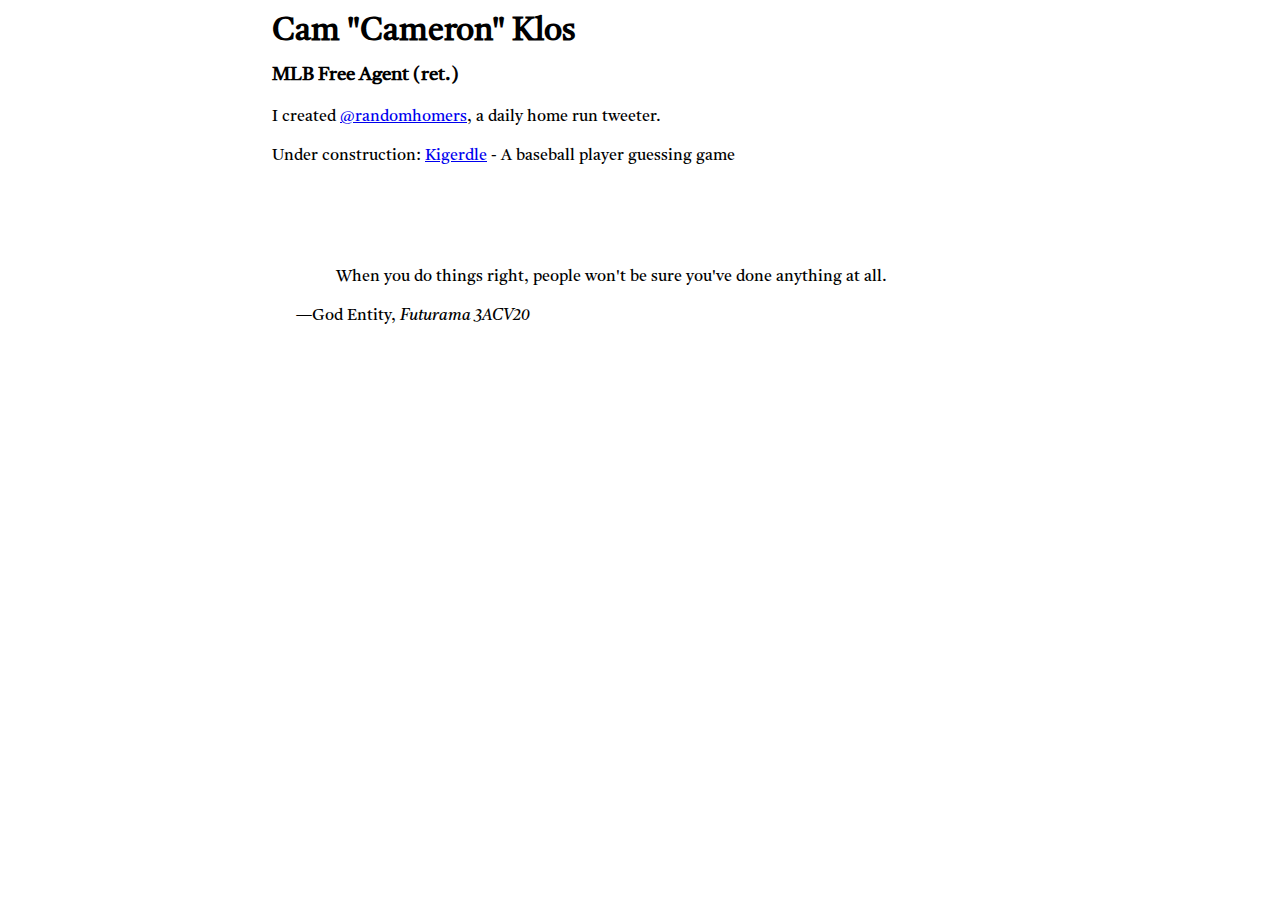
<file: index.html>
<!DOCTYPE html>
<html>

  <head>
    <title>Cameron Klos</title>
    <meta name="viewport" content="width=device-width, initial-scale=1">
    <meta name="description" content="Testing out creation of a personal webpage.">
    <link href="style.css" rel="stylesheet" />
    <link href="https://fonts.googleapis.com/css2?family=Castoro&display=swap" rel="stylesheet">
  </head>


  <body>
    <div id="content">
      <h1>Cam "Cameron" Klos</h1>
      <h3>MLB Free Agent (ret.)</h3>
      <p>I created
        <a href="https://twitter.com/randomhomers">@randomhomers</a>, a daily home run tweeter.<br>
      </p>
      <!--<p>You may want to try out
        <a href="https://www.cameronklos.com/kigerdle">Kigerdle</a>, a baseball player guessing game.-->
          <p>Under construction: <a href="https://www.baseball-reference.com/players/k/kigerma01.shtml">Kigerdle</a> - A baseball player guessing game
      </p>
    </div>
    <br>
    <br>
    <br>
    <figure>
      <blockquote>
        <p>When you do things right, people won't be sure you've done anything at all.</p>
      </blockquote>
      <figcaption>—God Entity, <cite>Futurama 3ACV20</cite></figcaption>
    </figure>
  </body>
<!--<p style="font-size:12px;">V, IV, VI, R1, III, II, VII, I, S, VIII, IX</p>-->
</html>
</file>
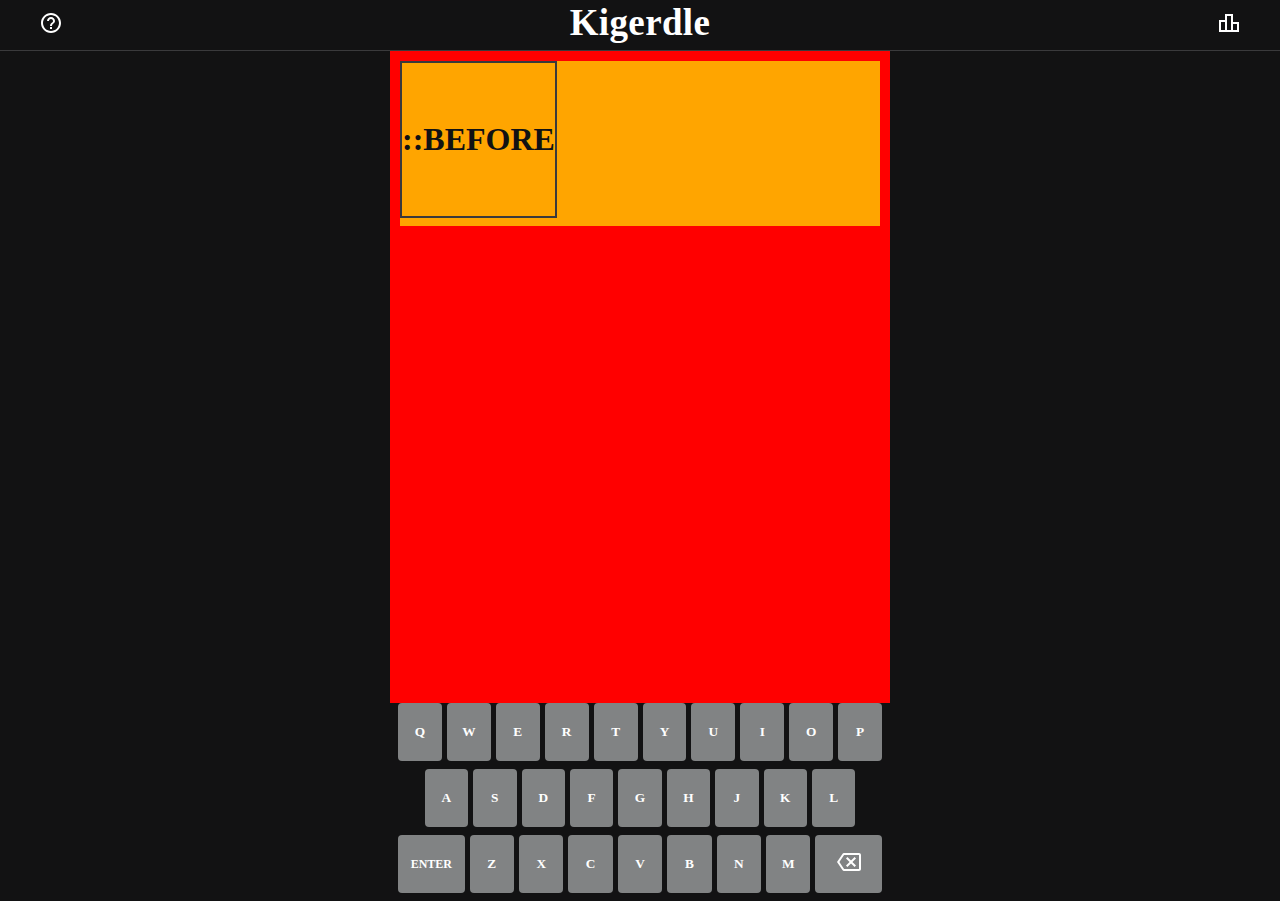
<file: kigerdle.html>
<!-- <!DOCTYPE html>
<html>
  <body style="background-color: #3a3a3c;">

  <script>
  	function change_color(){
    	document.body.style.backgroundColor = "green"
    }
  </script>
    <input onkeyup="if(event.keyCode===13){press.click()}">
    
    <button id="press" onclick="change_color();">PRESS</button>
  </body>

</html>
-->

<!DOCTYPE html>
<html>
<head>
  <meta name="viewport" content="width=device-width, initial-scale=1.0, user-scalable=no">
	<title>Kigerdle</title>
  <style>
    html {
      height: 100%;
    }
    body {
      height: 100%;
      background-color: #121213;
      margin: 0;
      padding: 0;
      overflow-y: hidden;
    }
  </style>
</head>


<body>
  <game-app>
    <style>
    #game {
    width: 100%;
    max-width: 500px;
    margin: 0 auto;
    height: calc(100% - 50px);
    display: flex;
    flex-direction: column;
    }
    header {
    display: flex;
    flex-direction: row;
    align-items: center;
    justify-content: space-between;
    flex-wrap: nowrap;
    padding: 0 16px;
    height: 50px;
    color: #ffffff;
    border-bottom: 1px solid #3a3a3c;
    }
    header .title {
    font-family: 'Helvetica Neue';
    font-weight: 700;
    font-size: 37px;
    line-height: 100%;
    letter-spacing: 0.01em;
    text-align: center;
    left: 0;
    right: 0;
    pointer-events: none;
    padding-bottom: 5px;
    }
    .menu-left {
    display: flex;
    margin: 0;
    padding: 0;
    align-items: center;
    width: 70px;
    justify-content: flex-start;
    }
    .menu-right {
    display: flex;
    width: 70px;
    justify-content: flex-end;
    }
    @media (min-width: 415px) {
      header {
      padding: 0px 16px;
      }
    }
    @media (max-width: 360px) {
      header .title {
      font-size: 22px;
      letter-spacing: 0.1rem;
      }
    }
    #board-container {
    display: flex;
    justify-content: center;
    align-items: center;
    flex-grow: 1;
    overflow: hidden;
    }
    #board {
    display: grid;
    grid-template-rows: repeat(6, 1fr);
    grid-gap: 5px;
    padding: 10px;
    box-sizing: border-box;
    }
    button.icon {
    background: none;
    border: none;
    cursor: pointer;
    padding: 0 4px;
    }
    #debug-tools {
    position: absolute;
    bottom: 0;
    }

    </style>
  <header>
    <div class="menu-left">
      <button id="help-button" class="icon" aria-label="Help" tabindex="-1">
        <game-icon icon="help">
            <svg xmlns="http://www.w3.org/2000/svg" height="24" viewBox="0 0 24 24" width="24">
              <path fill="#ffffff" d="M11 18h2v-2h-2v2zm1-16C6.48 2 2 6.48 2 12s4.48 10 10 10 10-4.48 10-10S17.52 2 12 2zm0 18c-4.41 0-8-3.59-8-8s3.59-8 8-8 8 3.59 8 8-3.59 8-8 8zm0-14c-2.21 0-4 1.79-4 4h2c0-1.1.9-2 2-2s2 .9 2 2c0 2-3 1.75-3 5h2c0-2.25 3-2.5 3-5 0-2.21-1.79-4-4-4z"></path>
            </svg>
        </game-icon>
      </button>
    </div>
    <div class="title"> Kigerdle </div>
    <div class="menu-right">
      <button id="statistics-button" class="icon" aria-label="Statistics" tabindex="-1">
        <game-icon icon="statistics">
          <svg xmlns="http://www.w3.org/2000/svg" height="24" viewBox="0 0 24 24" width="24">
            <path fill="#ffffff" d="M16,11V3H8v6H2v12h20V11H16z M10,5h4v14h-4V5z M4,11h4v8H4V11z M20,19h-4v-6h4V19z"></path>
          </svg>
        </game-icon>
      </button>
    </div>
  </header>
  <div id="game">
    <div id="board-container" style="background-color: green;">
      <div id="board" style="width: 500px; height: 100%; background-color: red;">
        <game-row length="5" style="background-color: orange;"">
          <style>
            
            :host {
              display: block;
            }
            :host([invalid]){
              animation-name: Shake;
              animation-duration: 600ms;
            }
            .row {
              display: grid;
              grid-template-columns: repeat(5, 1fr);
              grid-gap: 5px;
            }
            .win {
              animation-name: Bounce;
              animation-duration: 1000ms;
            }

            @keyframes Bounce {
              0%, 20% {
                transform: translateY(0);
              }
              40% {
                transform: translateY(-30px);
              }
              50% {
                transform: translateY(5px);
              }
              60% {
                transform: translateY(-15px);
              }
              80% {
                transform: translateY(2px);
              }
              100% {
                transform: translateY(0);
              }
            }

            @keyframes Shake {
              10%,
              90% {
                transform: translateX(-1px);
              }

              20%,
              80% {
                transform: translateX(2px);
              }

              30%,
              50%,
              70% {
                transform: translateX(-4px);
              }

              40%,
              60% {
                transform: translateX(4px);
              }
            }
          </style>
          <div class="row">
            <game-tile>
              <style>
                :host {
                  display: inline-block;
                }
                .tile {
                  width: 100%;
                  display: inline-flex;
                  justify-content: center;
                  align-items: center;
                  font-size: 2rem;
                  line-height: 2rem;
                  font-weight: bold;
                  vertical-align: middle;
                  box-sizing: border-box;
                  color: #121213;
                  text-transform: uppercase;
                  user-select: none;
                }
                .tile::before {
                  content: '';
                  display: inline-block;
                  padding-bottom: 100%;
                }

                @media (max-height: 600px) {
                  .tile {
                    font-size: 1em;
                    line-height: 1em;
                  }
                }

                .tile[data-state='empty'] {
                  border: 2px solid #3a3a3c;
                }
                .tile[data-state='tbd'] {
                  background-color: #121213;
                  border: 2px solid #565758;
                  color: #ffffff;
                }
                .tile[data-state='correct'] {
                  background-color: #538d4e;
                }
                .tile[data-state='present'] {
                  background-color: #b59f3b;
                }
                .tile[data-state='absent'] {
                  background-color: #3a3a3c;
                }

                .tile[data-animation='pop'] {
                  animation-name: PopIn;
                  animation-duration: 100ms;
                }

                @keyframes PopIn {
                  from {
                    transform: scale(0.8);
                    opacity: 0;
                  }

                  40% {
                    transform: scale(1.1);
                    opacity: 1;
                  }
                }
                .tile[data-animation='flip-in'] {
                  animation-name: FlipIn;
                  animation-duration: 250ms;
                  animation-timing-function: ease-in;
                }
                @keyframes FlipIn {
                  0% {
                    transform: rotateX(0);
                  }
                  100% {
                    transform: rotateX(-90deg);
                  }
                }
                .tile[data-animation='flip-out'] {
                  animation-name: FlipOut;
                  animation-duration: 250ms;
                  animation-timing-function: ease-in;
                }
                @keyframes FlipOut {
                  0% {
                    transform: rotateX(-90deg);
                  }
                  100% {
                    transform: rotateX(0);
                  }
                }
              </style>
              <div class="tile" data-state="empty" data-animation="idle">
                ::before
              </div>
            </game-tile>
          </div>
        </game-row>
      </div>
    </div>
    <game-keyboard>
      <style>
         :host {
          height: 200px;
         }
         #keyboard {
        margin: 0 8px;
          user-select: none;
        }

        .row {
          display: flex;
          width: 100%;
          margin: 0 auto 8px;
        }

        button {
          font-family: 'Helvetica Neue';
          font-weight: bold;
          border: 0;
          padding: 0;
          margin: 0 0 0 0;
          height: 58px;
          border-radius: 4px;
          cursor: pointer;
          user-select: none;
          background-color: #818384;
          color: #ffffff;
          flex: 1;
          display: flex;
          justify-content: center;
          align-items: center;
          text-transform: uppercase;
        }

        button:focus {
          outline: none;
        }

      button.fade {
          transition: background-color 0.1s ease, color 0.1s ease;
        }

        button:last-of-type {
          margin: 0;
        }

        .half {
        flex: 0.5;
        }

        .one {
          flex: 1;
        }

        .one-and-a-half {
          flex: 1.5;
          font-size: 12px;
        }

        .two {
          flex: 2;
        }

        button[data-state='correct'] {
        background-color: #538d4e;
          color: #ffffff;
        }

        button[data-state='present'] {
          background-color: #b59f3b;
          color: #ffffff;
        }

        button[data-state='absent'] {
          background-color: #3a3a3c;
          color: #ffffff;
        }
      </style>
      <div id="keyboard">
        <div class="row">
          <button data-key="q">q</button>
          <button data-key="w">w</button>
          <button data-key="e">e</button>
          <button data-key="r">r</button>
          <button data-key="t">t</button>
          <button data-key="y">y</button>
          <button data-key="u">u</button>
          <button data-key="i">i</button>
          <button data-key="o">o</button>
          <button data-key="p">p</button></div>
        <div class="row">
        <div class="spacer half"></div>
        <button data-key="a">a</button>
        <button data-key="s">s</button>
        <button data-key="d">d</button>
        <button data-key="f">f</button>
        <button data-key="g">g</button>
        <button data-key="h">h</button>
        <button data-key="j">j</button>
        <button data-key="k">k</button>
        <button data-key="l">l</button>
        <div class="spacer half"></div>
      </div>
        <div class="row">
          <button data-key="↵" class="one-and-a-half">enter</button>
          <button data-key="z">z</button>
          <button data-key="x">x</button>
          <button data-key="c">c</button>
          <button data-key="v">v</button>
          <button data-key="b">b</button>
          <button data-key="n">n</button>
          <button data-key="m">m</button>
          <button data-key="←" class="one-and-a-half">
            <game-icon icon="backspace">
              <svg xmlns="http://www.w3.org/2000/svg" height="24" viewBox="0 0 24 24" width="24">
                <path fill="#ffffff" d="M22 3H7c-.69 0-1.23.35-1.59.88L0 12l5.41 8.11c.36.53.9.89 1.59.89h15c1.1 0 2-.9 2-2V5c0-1.1-.9-2-2-2zm0 16H7.07L2.4 12l4.66-7H22v14zm-11.59-2L14 13.41 17.59 17 19 15.59 15.41 12 19 8.41 17.59 7 14 10.59 10.41 7 9 8.41 12.59 12 9 15.59z">
                </path>
              </svg>
            </game-icon>
          </button>
        </div>
      </div>
    </game-keyboard>
  </div>

  </game-app>
</body>
</html>
</file>
<file: style.css>
body {
  font-family: 'Castoro', serif;
  -webkit-font-smoothing: antialiased;
  line-height: 1.4rem;
  margin: 0 auto;
  max-width: 768px;
}

#content {
  margin: 1rem;
}
</file>
